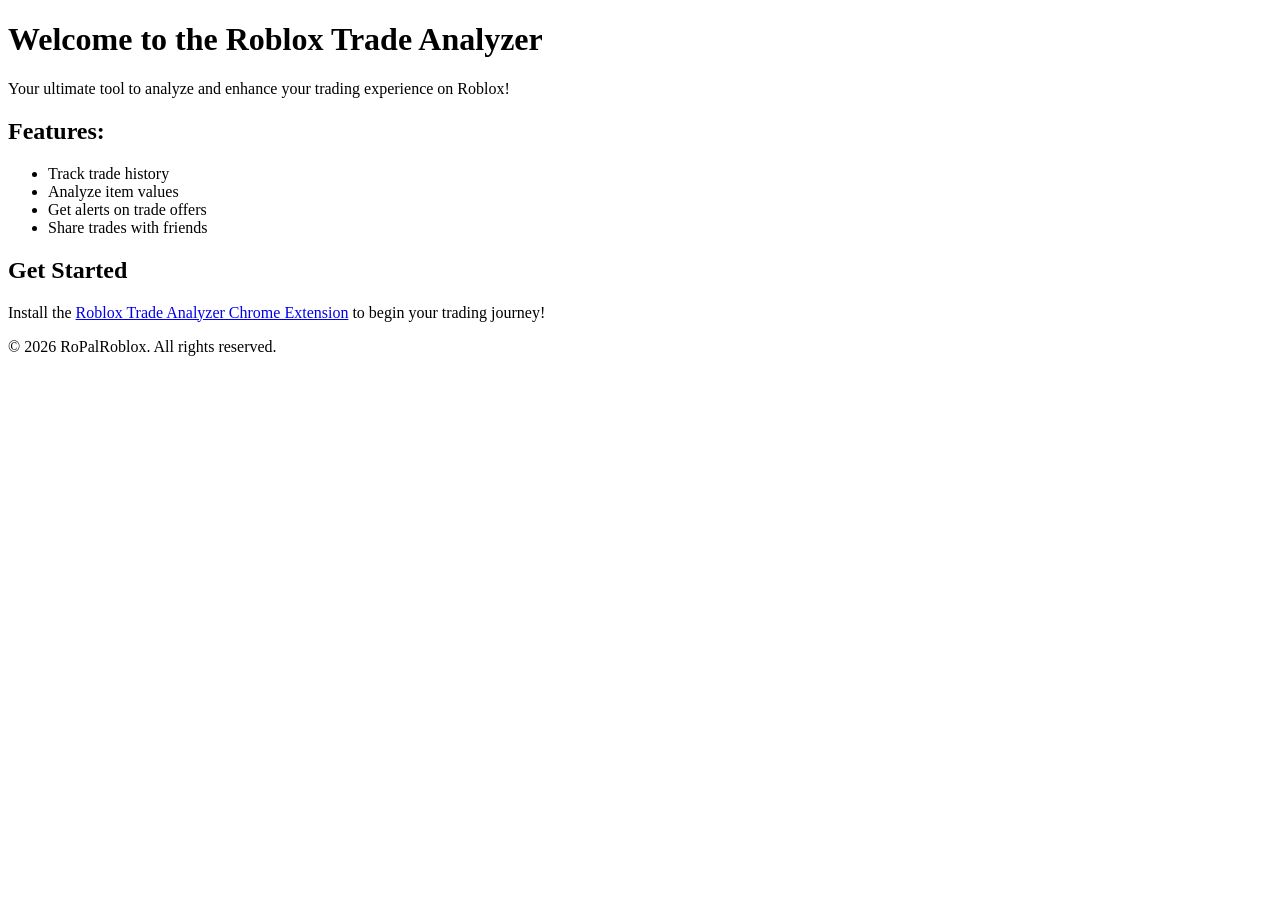
<file: index.html>
<!DOCTYPE html>
<html lang="en">
<head>
    <meta charset="UTF-8">
    <meta name="viewport" content="width=device-width, initial-scale=1.0">
    <title>Roblox Trade Analyzer</title>
</head>
<body>
    <header>
        <h1>Welcome to the Roblox Trade Analyzer</h1>
        <p>Your ultimate tool to analyze and enhance your trading experience on Roblox!</p>
    </header>
    <main>
        <section>
            <h2>Features:</h2>
            <ul>
                <li>Track trade history</li>
                <li>Analyze item values</li>
                <li>Get alerts on trade offers</li>
                <li>Share trades with friends</li>
            </ul>
        </section>
        <section>
            <h2>Get Started</h2>
            <p>Install the <a href="#">Roblox Trade Analyzer Chrome Extension</a> to begin your trading journey!</p>
        </section>
    </main>
    <footer>
        <p>&copy; 2026 RoPalRoblox. All rights reserved.</p>
    </footer>
</body>
</html>
</file>
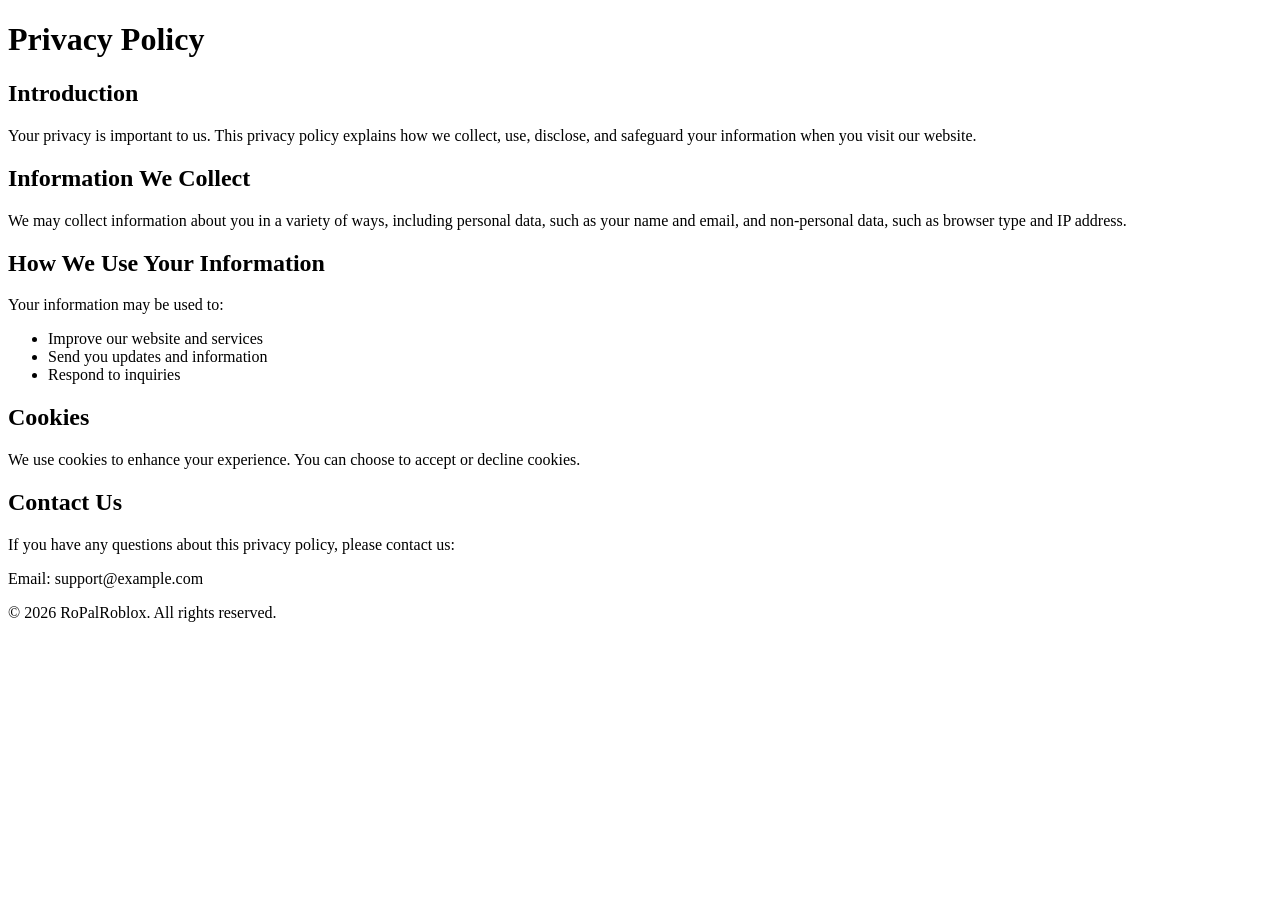
<file: privacy.html>
<!DOCTYPE html>
<html lang="en">
<head>
    <meta charset="UTF-8">
    <meta name="viewport" content="width=device-width, initial-scale=1.0">
    <title>Privacy Policy</title>
    <link rel="stylesheet" href="styles.css">
</head>
<body>
    <header>
        <h1>Privacy Policy</h1>
    </header>
    <main>
        <section>
            <h2>Introduction</h2>
            <p>Your privacy is important to us. This privacy policy explains how we collect, use, disclose, and safeguard your information when you visit our website.</p>
        </section>
        <section>
            <h2>Information We Collect</h2>
            <p>We may collect information about you in a variety of ways, including personal data, such as your name and email, and non-personal data, such as browser type and IP address.</p>
        </section>
        <section>
            <h2>How We Use Your Information</h2>
            <p>Your information may be used to:
                <ul>
                    <li>Improve our website and services</li>
                    <li>Send you updates and information</li>
                    <li>Respond to inquiries</li>
                </ul>
            </p>
        </section>
        <section>
            <h2>Cookies</h2>
            <p>We use cookies to enhance your experience. You can choose to accept or decline cookies.</p>
        </section>
        <section>
            <h2>Contact Us</h2>
            <p>If you have any questions about this privacy policy, please contact us:</p>
            <p>Email: support@example.com</p>
        </section>
    </main>
    <footer>
        <p>&copy; 2026 RoPalRoblox. All rights reserved.</p>
    </footer>
</body>
</html>
</file>
<file: styles.css>
.landing-page {
    font-family: 'Arial', sans-serif;
    background-color: #f9f9f9;
    color: #333;
    line-height: 1.6;
    padding: 20px;
}

.header {
    background: #4A90E2;
    color: #fff;
    padding: 10px 0;
    text-align: center;
}

.header h1 {
    margin: 0;
    font-size: 2.5em;
}

.header p {
    font-size: 1.2em;
}

.nav {
    display: flex;
    justify-content: center;
    padding: 10px 0;
    background: #f1f1f1;
}

.nav a {
    margin: 0 15px;
    text-decoration: none;
    color: #4A90E2;
    transition: color 0.3s ease;
}

.nav a:hover {
    color: #3584D5;
}

.section {
    margin: 20px 0;
    padding: 20px;
    border-radius: 8px;
    background: #fff;
    box-shadow: 0 2px 10px rgba(0, 0, 0, 0.1);
    transition: transform 0.2s ease;
}

.section:hover {
    transform: translateY(-5px);
}

.footer {
    text-align: center;
    padding: 10px 0;
    background: #4A90E2;
    color: #fff;
}

@media (max-width: 768px) {
    .nav {
        flex-direction: column;
    }
}

/* Accessibility styles */
:focus {
    outline: 2px dashed #4A90E2;
}

@media (prefers-reduced-motion: reduce) {
    .section {
        transition: none;
    }
}
</file>
